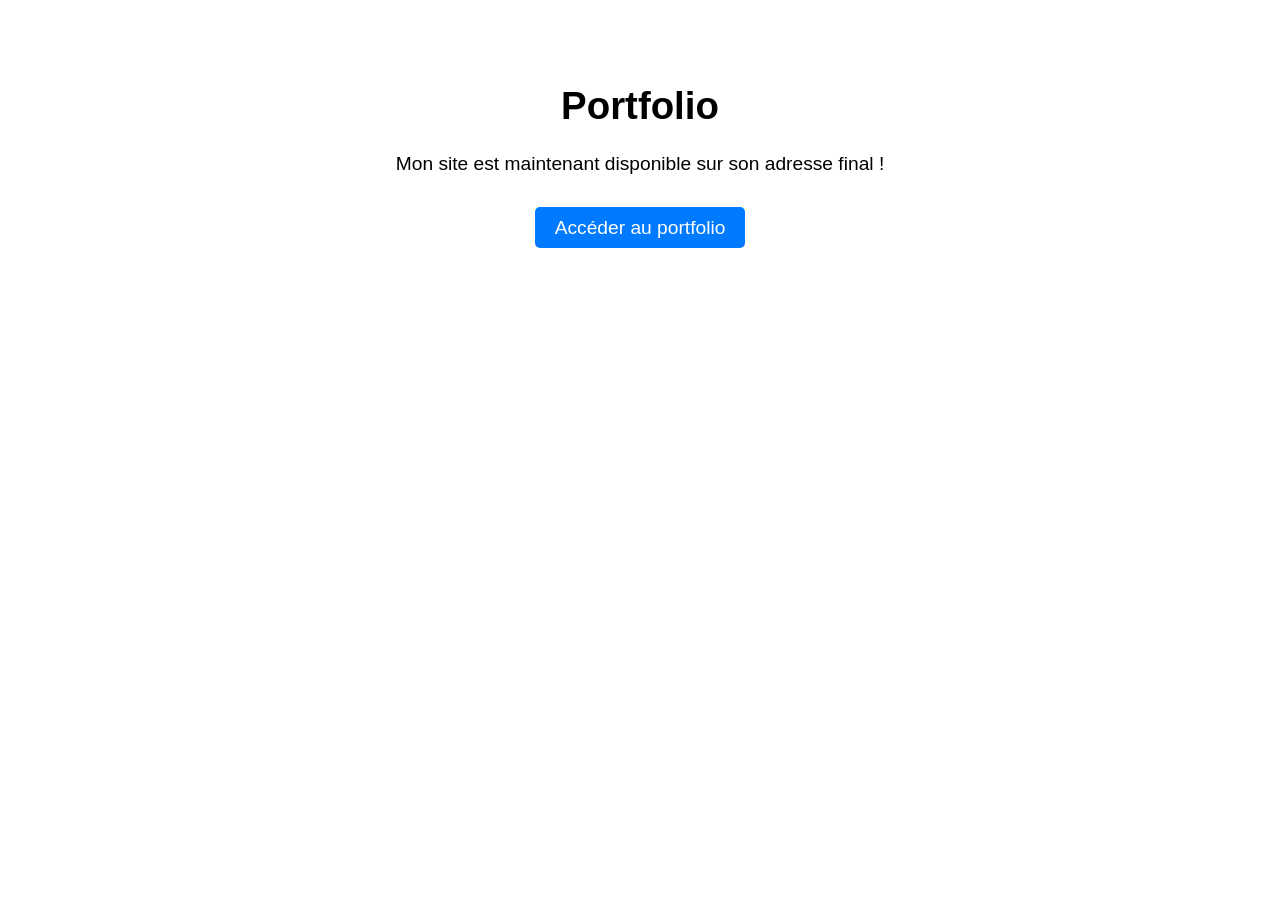
<file: index.html>
<!DOCTYPE html>
<html lang="fr">

<head>
    <meta charset="UTF-8">
    <title>Titouan Moquet</title>
    <link rel="icon" type="image/png" href="favicon-96x96.png" />
    <style>
        body {
            font-family: sans-serif;
            font-size: 1.2em;
            text-align: center;
            padding: 50px;
        }

        .btn {
            padding: 10px 20px;
            background: #007bff;
            color: white;
            text-decoration: none;
            border-radius: 5px;
        }
    </style>
</head>

<body>
    <h1>Portfolio</h1>
    <p>Mon site est maintenant disponible sur son adresse final !</p>

    <br>
    <a href="https://titouanmoquet.fr" class="btn">Accéder au portfolio</a>
</body>

</html>
</file>
